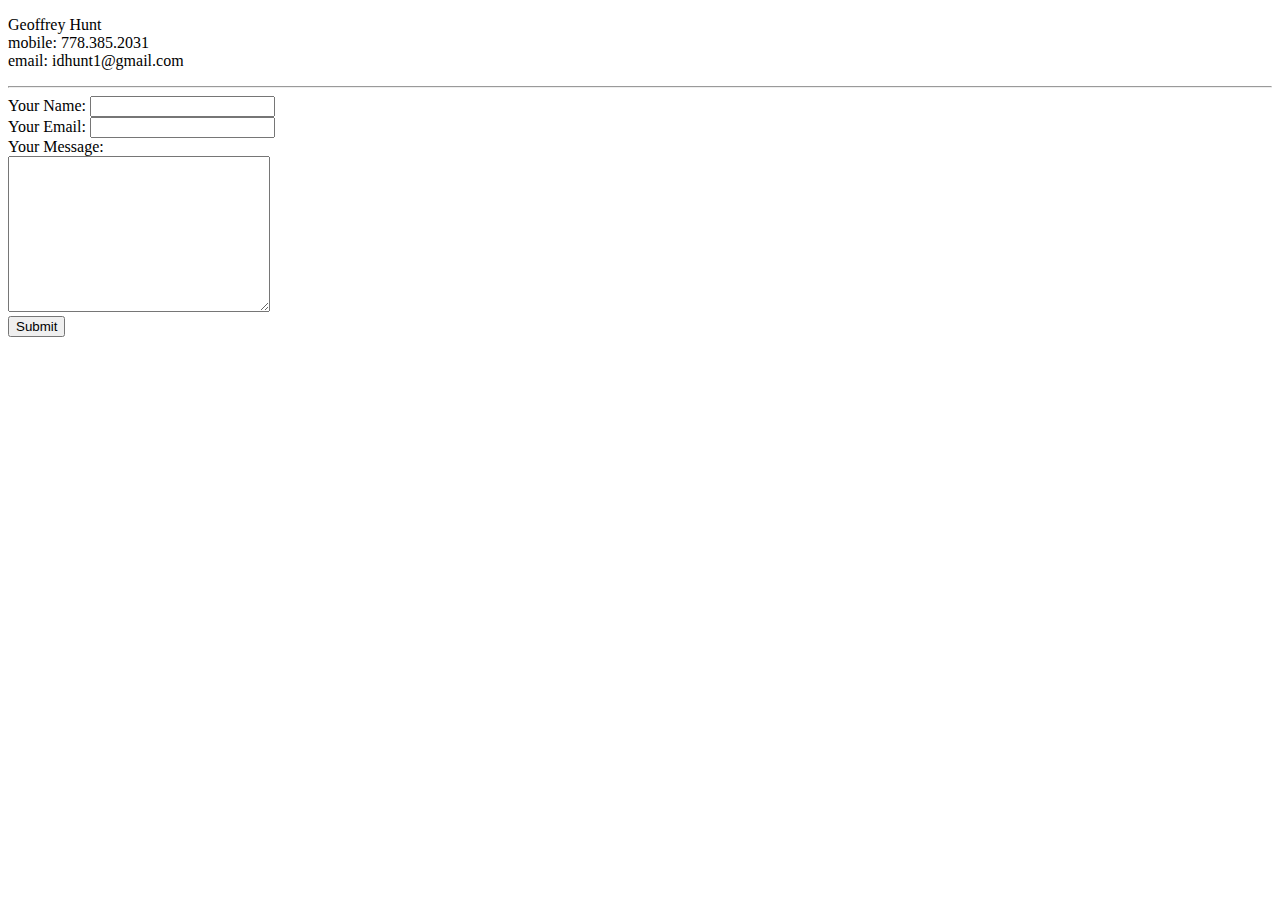
<file: contact.html>
<!DOCTYPE html>
<html lang="en">
<head>
    <meta charset="UTF-8">
    <title>Contact Info</title>
</head>
<body>
  <p>Geoffrey Hunt <br> mobile: 778.385.2031 <br> email: idhunt1@gmail.com</p>
  <hr>
  <form action="mailto:idhunt1@gmail.com" method="post" enctype="text/plain">
      <label>Your Name:</label>
      <input type="text" name="yourName" value="">
<!--      <input type="color" name="" value="">-->
      <br>
      <label>Your Email:</label>
      <input type="email" name="yourEmail" value="">
      <br>
      <label>Your Message:</label><br>
      <textarea name="youMessage" rows="10" cols="30"></textarea><br>
      <input type="submit" name="">

  </form>

</body>
</html>
</file>
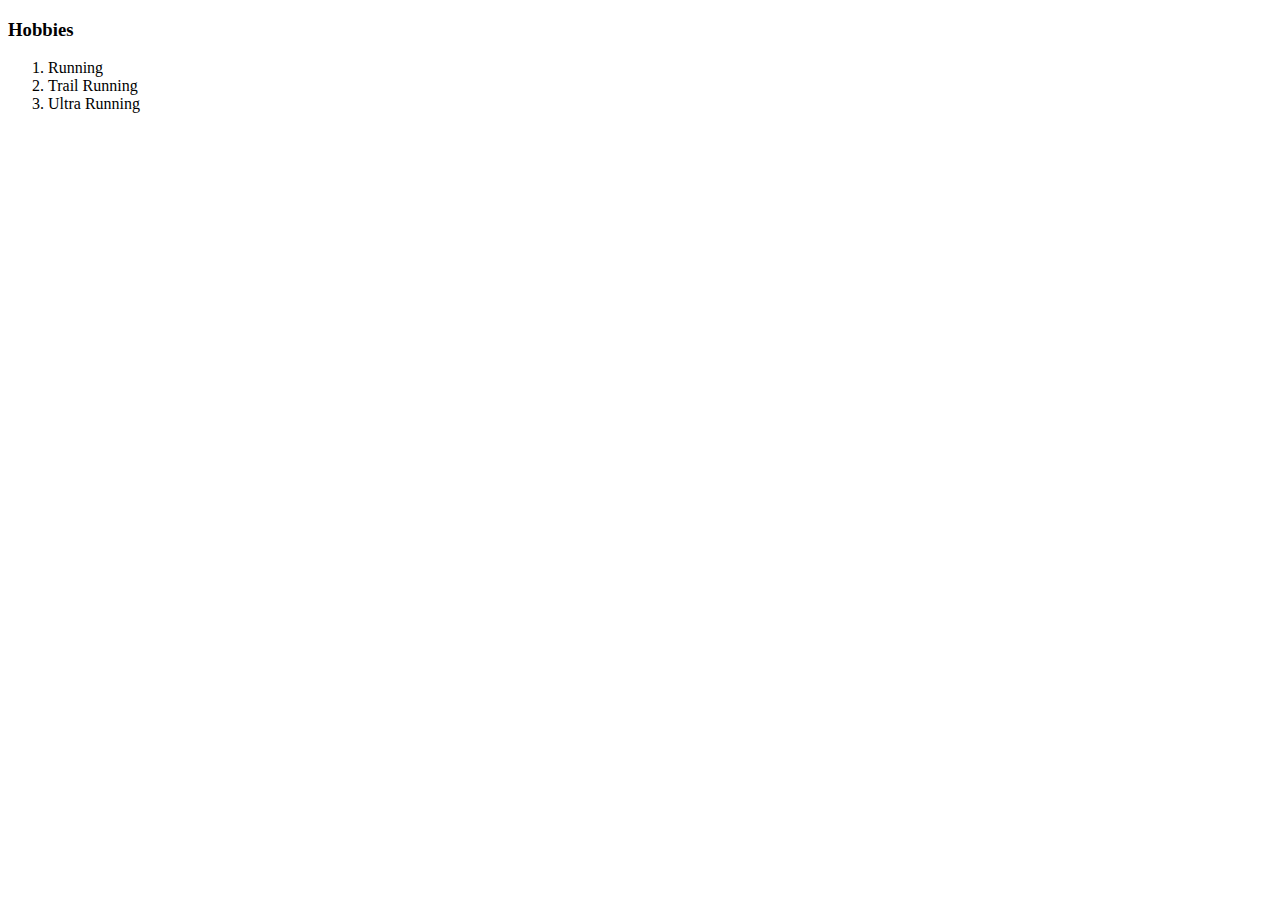
<file: hobbies.html>
<!DOCTYPE html>
<html lang="en">
<head>
    <meta charset="UTF-8">
    <title>My Hobbies</title>
</head>
<body>
  <h3><strong>Hobbies</strong></h3>
    <ol>
      <li>Running</li>
      <li>Trail Running</li>
      <li>Ultra Running</li>
    </ol>
</body>
</html>
</file>
